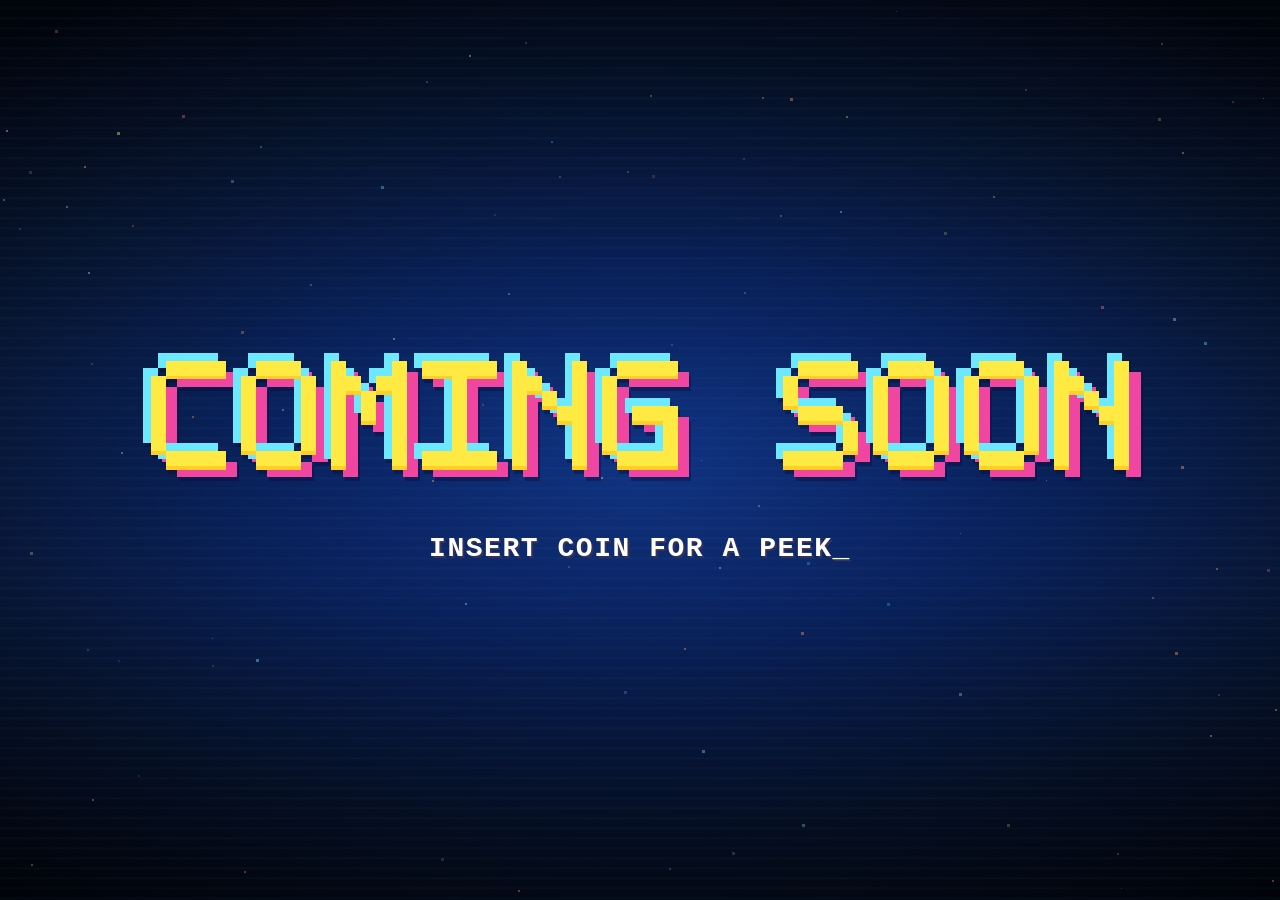
<file: index.html>
<!doctype html>
<html lang="en-GB">
<head>
  <meta charset="utf-8">
  <meta name="viewport" content="width=device-width,initial-scale=1,viewport-fit=cover">
  <meta name="theme-color" content="#030717">
  <meta name="robots" content="noindex,follow">
  <meta name="description" content="AH Arcade is coming soon. Insert a coin for a peek, then play an 8-bit mini-game.">
  <title>Coming Soon | AH Arcade</title>
  <link rel="icon" href="assets/images/favicon.svg" type="image/svg+xml">
  <link rel="stylesheet" href="assets/css/style.css">
  <script defer src="assets/js/app.js"></script>
</head>
<body>
  <canvas class="stars" id="stars" aria-hidden="true"></canvas>
  <div class="scanlines" aria-hidden="true"></div>

  <main>
    <section class="attract" id="attract" aria-label="AH Arcade coming soon. Insert coin for a peek." tabindex="0" role="button" aria-describedby="insertCaption">
      <div class="attract-content">
        <h1 class="sr-only">COMING SOON</h1>
        <canvas id="introTitle" class="pixel-heading intro-heading" aria-hidden="true" width="140" height="18"></canvas>
        <p id="insertCaption" class="attract-prompt">INSERT COIN FOR A PEEK<span class="blink-cursor" aria-hidden="true">_</span></p>
      </div>
    </section>

    <section class="reveal" id="reveal" hidden aria-label="AH Arcade preview">
      <div class="reveal-content">
        <p class="identity">AH <span>ARCADE</span></p>
        <h2>THE ARCADE IS LOADING<span class="cursor" aria-hidden="true">_</span></h2>
        <p class="intro-copy">Retro games. High scores. Achievements.<br class="phone-break"> Your arcade, your style.</p>
        <div class="runner-head" aria-label="Mini-game scores">
          <span>ONE MORE RUN</span>
          <div class="runner-score">SCORE <strong id="score">00000</strong> <span class="sep">·</span> BEST <strong id="best">00000</strong></div>
        </div>
        <div class="runner" id="runner">
          <canvas id="game" width="960" height="338" tabindex="0" role="img" aria-label="8-bit runner mini-game. Press Space or Up to jump, P to pause, R to restart. On mobile tap the game to jump."></canvas>
          <div class="game-message" id="gameMessage" aria-live="polite">
            <strong id="gameTitle">PRESS START</strong>
            <span id="gameSubtitle">SPACE / ↑ / TAP</span>
          </div>
        </div>
        <div class="runner-foot"><span>SPACE / ↑ / TAP <span class="dim">JUMP</span></span><span>P <span class="dim">PAUSE</span></span><span>R <span class="dim">RESTART</span></span><button id="sound" class="sound" aria-label="Mute sound effects" aria-pressed="false" type="button">SFX ON</button></div>
        <section class="arcade-about" aria-labelledby="aboutTitle">
          <p class="about-kicker">A NEW ARCADE IS TAKING SHAPE</p>
          <h3 id="aboutTitle">YOUR NEXT HIGH SCORE STARTS HERE.</h3>
          <p>AH Arcade is a free-to-play home for retro-inspired browser games, from Pixel Trail and Block Drop to Alien Assault and Road Hopper — with more on the way.</p>
          <p>Chase the leaderboards, collect achievements and make the Arcade yours with unlockable themes, profile banners, icons and cartridge styles.</p>
          <p class="about-last">THE CABINETS ARE BEING BUILT. THIS ONE IS YOURS TO PLAY FOR NOW.</p>
        </section>
      </div>
    </section>
  </main>
</body>
</html>
</file>
<file: assets/css/style.css>
:root{color-scheme:dark;--yellow:#ffdd38;--white:#f4f4ff;--cyan:#73e8ff;--pink:#f84f9c;--bg:#02050d}
*,*::before,*::after{box-sizing:border-box}
html{min-height:100%;scroll-behavior:smooth}
body{margin:0;min-height:100dvh;overflow-x:hidden;background:radial-gradient(ellipse 83% 62% at 50% 52%,#113484 0%,#0a235f 35%,#081632 66%,#02050d 100%);color:var(--white);font:15px/1.55 'Courier New',Courier,monospace;-webkit-font-smoothing:none}
body::before{content:"";position:fixed;inset:0;background:linear-gradient(180deg,rgba(0,0,0,.2),transparent 45%,rgba(8,15,55,.08) 65%,rgba(0,0,0,.47));pointer-events:none;z-index:0}
.stars{position:fixed;inset:0;width:100%;height:100%;z-index:1;pointer-events:none}
.scanlines{position:fixed;inset:0;pointer-events:none;z-index:2;background:repeating-linear-gradient(to bottom,transparent 0px,transparent 7px,rgba(54,164,236,.08) 8px,rgba(21,87,168,.06) 9px,transparent 10px);opacity:.58;mix-blend-mode:screen}
main{position:relative;z-index:3}
[hidden]{display:none!important}
.sr-only{position:absolute;width:1px;height:1px;padding:0;margin:-1px;overflow:hidden;clip:rect(0,0,0,0);white-space:nowrap;border:0}
button{font:inherit;color:inherit;cursor:pointer}
a{color:inherit}
:focus-visible{outline:2px solid var(--yellow);outline-offset:6px}
.attract{min-height:100dvh;display:grid;place-items:center;cursor:pointer;outline:none;-webkit-tap-highlight-color:transparent;user-select:none}
.attract:focus-visible .attract-content{outline:2px dashed rgba(255,255,255,.8);outline-offset:30px}
.attract-content{width:min(98vw,1180px);text-align:center;margin-top:1vh}
.pixel-heading{display:block;width:min(80vw,1040px);height:auto;margin:0 auto 27px;image-rendering:pixelated;filter:drop-shadow(2px 4px 0 rgba(9,11,55,.4))}
.attract-prompt{margin:0;font-size:clamp(14px,2.3vw,28px);font-weight:900;line-height:1.6;letter-spacing:.055em;color:#fff;text-shadow:2px 2px 0 #34325a;animation:none}
.blink-cursor,.cursor{animation:blink 1s steps(1,end) infinite}
@keyframes blink{50%{visibility:hidden}}
@keyframes flicker{0%,94%,100%{opacity:1}95%{opacity:.73}96%{opacity:1}}
.reveal{min-height:100dvh;display:flex;align-items:center;justify-content:center;padding:35px 18px 72px;animation:revealIn .5s ease both}
.reveal-content{width:min(940px,100%);margin:auto;text-align:center}
.identity{font-size:clamp(18px,3.2vw,30px);font-weight:900;letter-spacing:.26em;color:var(--yellow);margin:0 0 14px;text-shadow:3px 3px 0 #9d2f7b}
.identity span{color:var(--cyan)}
.reveal h2{font:900 clamp(19px,3.4vw,35px)/1.3 'Courier New',monospace;letter-spacing:.055em;margin:0 0 13px;color:#fff;text-shadow:3px 3px #182a74}
.intro-copy{font-size:clamp(12px,1.6vw,16px);line-height:1.7;font-weight:700;letter-spacing:.01em;color:#d5e6ff;margin:0 auto 30px;max-width:750px}
.phone-break{display:none}
.runner-head{display:flex;justify-content:space-between;gap:14px;align-items:baseline;text-align:left;padding:0 2px 9px;font-weight:900;font-size:clamp(11px,1.4vw,14px);letter-spacing:.045em;color:var(--yellow)}
.runner-score{color:#c5e1ff;white-space:nowrap}
.runner-score strong{font-variant-numeric:tabular-nums;color:#fff;font-weight:900}
.runner-score .sep{padding:0 9px;color:var(--cyan)}
.runner{position:relative;overflow:hidden;user-select:none;touch-action:manipulation;outline:3px solid rgba(118,208,255,.75);outline-offset:0;box-shadow:5px 5px 0 rgba(3,10,45,.7);background:#050c20;cursor:pointer}
.runner canvas{display:block;width:100%;height:auto;image-rendering:pixelated;max-height:360px}
.game-message{position:absolute;inset:0;display:flex;flex-direction:column;align-items:center;justify-content:center;gap:12px;pointer-events:none;background:rgba(2,6,20,.38);text-shadow:2px 3px 0 #020510}
.game-message strong{font-size:clamp(18px,3.6vw,34px);font-weight:900;letter-spacing:.065em;color:var(--yellow)}
.game-message span{font-size:clamp(11px,1.7vw,16px);font-weight:900;letter-spacing:.035em}
.runner-foot{display:flex;align-items:center;justify-content:center;flex-wrap:wrap;column-gap:24px;row-gap:5px;padding:16px 0 0;font-weight:900;font-size:clamp(10px,1.25vw,13px);letter-spacing:.04em}
.dim{font-weight:400;color:#aab9dd;margin-left:2px}
.sound{border:0;padding:0 5px;background:transparent;color:var(--yellow);font-weight:900;font-size:inherit;letter-spacing:inherit}
.sound:hover,.sound:focus-visible{color:white}

/* Unboxed information: intentionally below the mini-game, not on the attract screen. */
.arcade-about{max-width:730px;margin:clamp(145px,23vh,260px) auto 10px;padding:29px 12px 0;border-top:1px solid rgba(135,172,221,.26);text-align:center;color:#becce2}
.arcade-about .about-kicker{margin:0 0 15px;font-size:10px;letter-spacing:.22em;color:var(--yellow);font-weight:900}
.arcade-about h3{margin:0 0 18px;color:#eaf5ff;font-weight:900;font-size:clamp(17px,2.6vw,23px);line-height:1.5;letter-spacing:.035em}
.arcade-about p:not(.about-kicker){font-size:13px;line-height:1.95;margin:0 auto 15px;max-width:680px}
.arcade-about .about-last{font-size:10px!important;letter-spacing:.06em;color:#829fcb;margin-top:25px!important}
body.is-open{background:radial-gradient(ellipse 82% 63% at 50% 37%,#112e72 0%,#091a45 45%,#02050d 100%)}
@keyframes revealIn{from{opacity:0;transform:translateY(15px)}to{opacity:1;transform:translateY(0)}}
.error-page .error-main{min-height:100dvh;display:grid;place-items:center;padding:30px}
@media(max-width:620px){
 .pixel-heading{width:92vw;max-width:600px;margin-bottom:22px}
 .attract-prompt{font-size:clamp(13px,4.1vw,18px);letter-spacing:0}
 .reveal{padding:28px 12px 25px}
 .identity{margin-bottom:11px}
 .reveal h2{font-size:clamp(17px,5.1vw,24px)}
 .intro-copy{font-size:12px;line-height:1.65;margin-bottom:21px}
 .phone-break{display:block}
 .runner-head{gap:4px;font-size:10px}
 .runner-score .sep{padding:0 2px}
 .runner-foot{font-size:10px;gap:8px 16px}
 .game-message{gap:8px}
 .arcade-about{margin-top:clamp(230px,38dvh,390px);padding:24px 4px 0}
 .arcade-about p:not(.about-kicker){font-size:12px}
}
@media(max-height:610px) and (min-width:700px){.reveal{align-items:flex-start;padding-top:18px}.identity{margin-bottom:5px}.reveal h2{margin-bottom:4px}.intro-copy{margin-bottom:12px}.runner canvas{max-height:290px}.runner-foot{padding-top:8px}}
@media(prefers-reduced-motion:reduce){*,*::before,*::after{animation:none!important;transition:none!important}}
</file>
